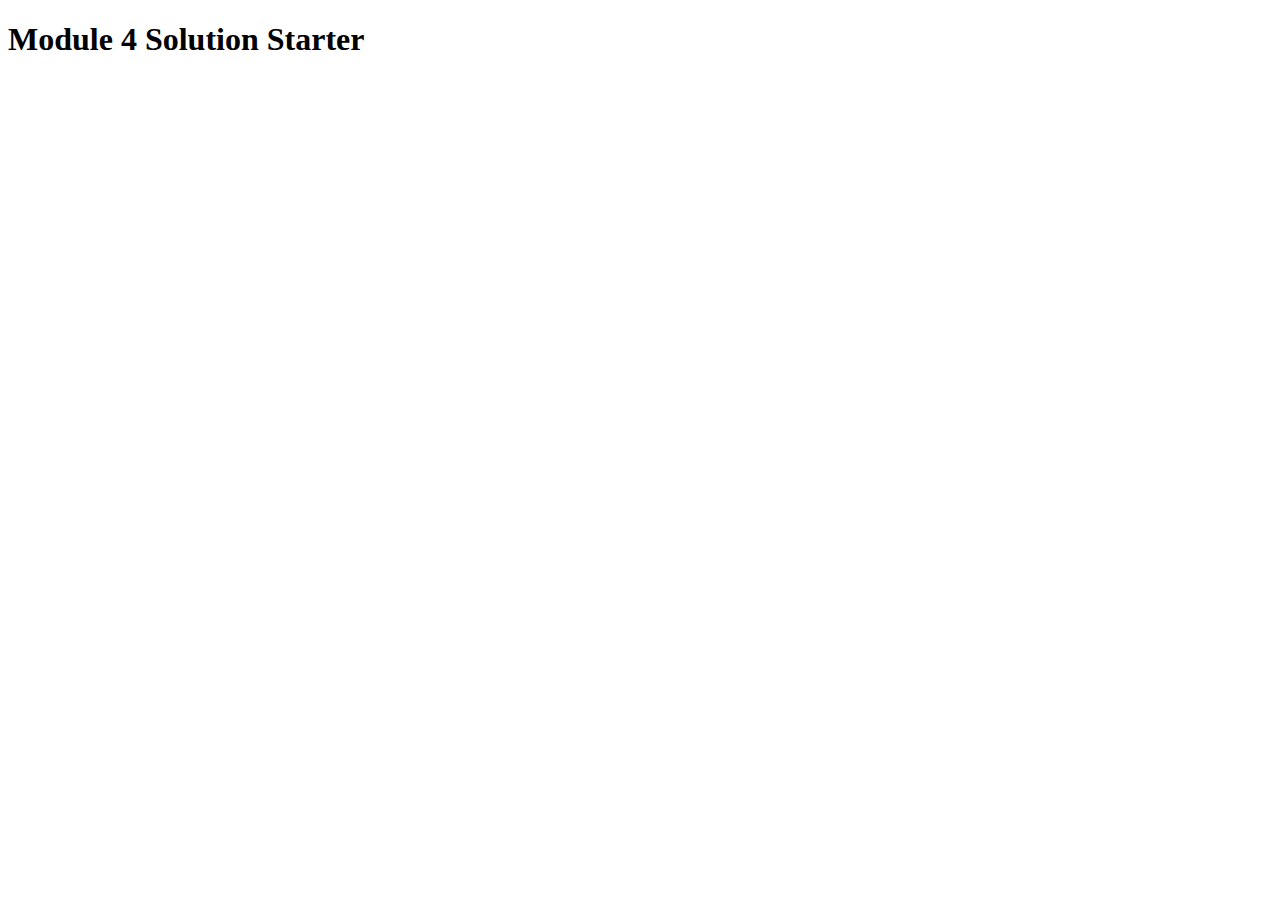
<file: site/Module 4/easier/index.html>
<!DOCTYPE html>
<html>
<head>
  <meta charset="utf-8">
  <title>Module 4 Solution Starter</title>
  <script src="SpeakHello.js"></script>
  <script src="SpeakGoodBye.js"></script>
  <script src="script.js"></script>
</head>
<body>
  <h1>Module 4 Solution Starter</h1>
</body>
</html>
</file>
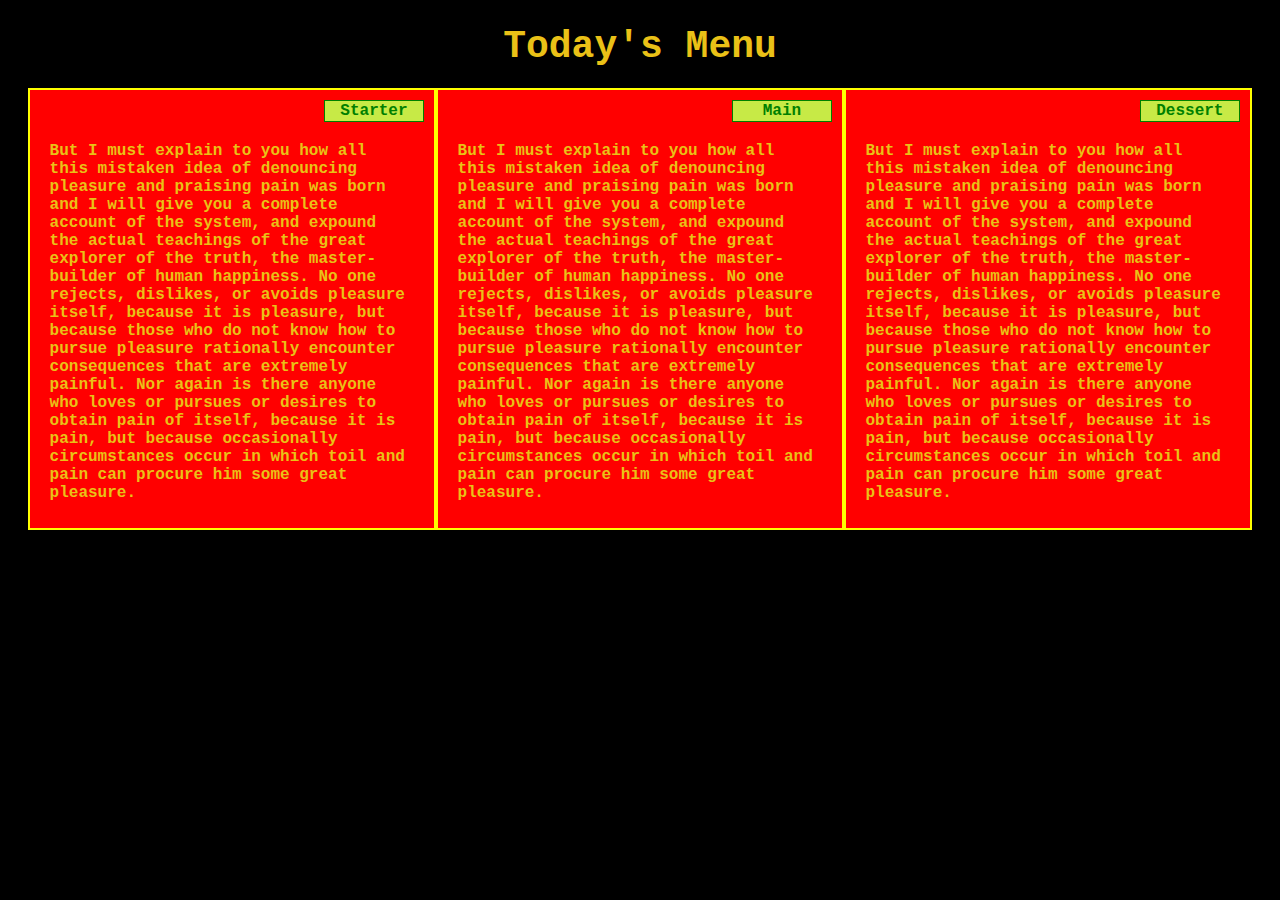
<file: site/Module 2/Module2Solution.html>
<!DOCTYPE html>
<html>
<head>

	<meta charset = "UTF-8">
	<meta name = "viewport" content="width = device-width , initial-scale = 1">
	<meta http-equiv = "X-UA-Compatible" content = "IE = edge">

	<title>Module 2 Solution</title>

	<link rel = "stylesheet" href = "styles.css">

</head>
<body>

	<h1> Today's Menu </h1>

	<div class="container-fluid">

		<div class="row">
			<div class="col-lg-4 col-md-6 col-sm-12">
				<p class = "title"> Starter </p>
				<p>But I must explain to you how all this mistaken idea of denouncing pleasure and praising pain was born and I will give you a complete account of the system, and expound the actual teachings of the great explorer of the truth, the master-builder of human happiness. No one rejects, dislikes, or avoids pleasure itself, because it is pleasure, but because those who do not know how to pursue pleasure rationally encounter consequences that are extremely painful. Nor again is there anyone who loves or pursues or desires to obtain pain of itself, because it is pain, but because occasionally circumstances occur in which toil and pain can procure him some great pleasure.</p>
			</div>
		</div>

		<div class="row">
			<div class="col-lg-4 col-md-6 col-sm-12">
				<p class = "title"> Main </p>
				<p>But I must explain to you how all this mistaken idea of denouncing pleasure and praising pain was born and I will give you a complete account of the system, and expound the actual teachings of the great explorer of the truth, the master-builder of human happiness. No one rejects, dislikes, or avoids pleasure itself, because it is pleasure, but because those who do not know how to pursue pleasure rationally encounter consequences that are extremely painful. Nor again is there anyone who loves or pursues or desires to obtain pain of itself, because it is pain, but because occasionally circumstances occur in which toil and pain can procure him some great pleasure.</p>
			</div>
		</div>

		<div class="row">
			<div class="col-lg-4 col-md-12 col-sm-12">
				<p class = "title"> Dessert </p>
				<p>But I must explain to you how all this mistaken idea of denouncing pleasure and praising pain was born and I will give you a complete account of the system, and expound the actual teachings of the great explorer of the truth, the master-builder of human happiness. No one rejects, dislikes, or avoids pleasure itself, because it is pleasure, but because those who do not know how to pursue pleasure rationally encounter consequences that are extremely painful. Nor again is there anyone who loves or pursues or desires to obtain pain of itself, because it is pain, but because occasionally circumstances occur in which toil and pain can procure him some great pleasure.</p>
			</div>
		</div>
	</div>	

</body>
</html>
</file>
<file: site/Module 2/styles.css>
* {
	box-sizing: border-box;
}

body {
	background-color: black;
	font-family: Courier New, monospace;
	font-weight: 600;
}

h1 {
	text-align: center;
	color: #EAC117;
	margin-bottom: 10px;
	font-size: 38px;
}

.title {
	color: green;
	background-color: #C7EA46;
	width: 100px;
	padding: 1px;
	border: 1px solid green;
	margin: 0px 0px 20px 10px; 
	float: right;
	text-align: center;
}

.row {
	margin: 20px;
}

p {
	clear: right;
	width: 95%;
  	margin-right: auto;
  	margin-left: auto;
}

@media (min-width: 992px) {
	.col-lg-1, .col-lg-2, .col-lg-3, .col-lg-4, .col-lg-5, .col-lg-6, .col-lg-7, .col-lg-8, .col-lg-9, .col-lg-10, .col-lg-11, .col-lg-12 {
    float: left;
    color: #EAC117;
	background-color: red;
	border: 2px solid yellow;
	padding: 10px;
  }
  .col-lg-1 {
    width: 8.33%;
  }
  .col-lg-2 {
    width: 16.66%;
  }
  .col-lg-3 {
    width: 25%;
  }
  .col-lg-4 {
    width: 33.33%;
  }
  .col-lg-5 {
    width: 41.66%;
  }
  .col-lg-6 {
    width: 50%;
  }
  .col-lg-7 {
    width: 58.33%;
  }
  .col-lg-8 {
    width: 66.66%;
  }
  .col-lg-9 {
    width: 74.99%;
  }
  .col-lg-10 {
    width: 83.33%;
  }
  .col-lg-11 {
    width: 91.66%;
  }
  .col-lg-12 {
    width: 100%;
  }
}

@media (min-width: 768px) and (max-width: 991px) {
  .col-md-1, .col-md-2, .col-md-3, .col-md-4, .col-md-5, .col-md-6, .col-md-7, .col-md-8, .col-md-9, .col-md-10, .col-md-11, .col-md-12 {
    float: left;
    color: #EAC117;
	background-color: red;
	border: 2px solid yellow;
	padding: 5px;
	width: 100%;
}
  .col-md-1 {
    width: 8.33%;
  }
  .col-md-2 {
    width: 16.66%;
  }
  .col-md-3 {
    width: 25%;
  }
  .col-md-4 {
    width: 33.33%;
  }
  .col-md-5 {
    width: 41.66%;
  }
  .col-md-6 {
    width: 50%;
  }
  .col-md-7 {
    width: 58.33%;
  }
  .col-md-8 {
    width: 66.66%;
  }
  .col-md-9 {
    width: 74.99%;
  }
  .col-md-10 {
    width: 83.33%;
  }
  .col-md-11 {
    width: 91.66%;
  }
  .col-md-12 {
    width: 100%;
  }
}

@media (max-width: 767px) {
  .col-sm-1, .col-sm-2, .col-sm-3, .col-sm-4, .col-sm-5, .col-sm-6, .col-sm-7, .col-sm-8, .col-sm-9, .col-sm-10, .col-sm-11, .col-sm-12 {
    float: left;
    color: #EAC117;
	background-color: red;
	border: 2px solid yellow;
	padding: 5px;
	width: 100%;
	margin: 10px;
}
  .col-sm-1 {
    width: 8.33%;
  }
  .col-sm-2 {
    width: 16.66%;
  }
  .col-sm-3 {
    width: 25%;
  }
  .col-sm-4 {
    width: 33.33%;
  }
  .col-sm-5 {
    width: 41.66%;
  }
  .col-sm-6 {
    width: 50%;
  }
  .col-sm-7 {
    width: 58.33%;
  }
  .col-sm-8 {
    width: 66.66%;
  }
  .col-sm-9 {
    width: 74.99%;
  }
  .col-sm-10 {
    width: 83.33%;
  }
  .col-sm-11 {
    width: 91.66%;
  }
  .col-sm-12 {
    width: 100%;
  }
}
</file>
